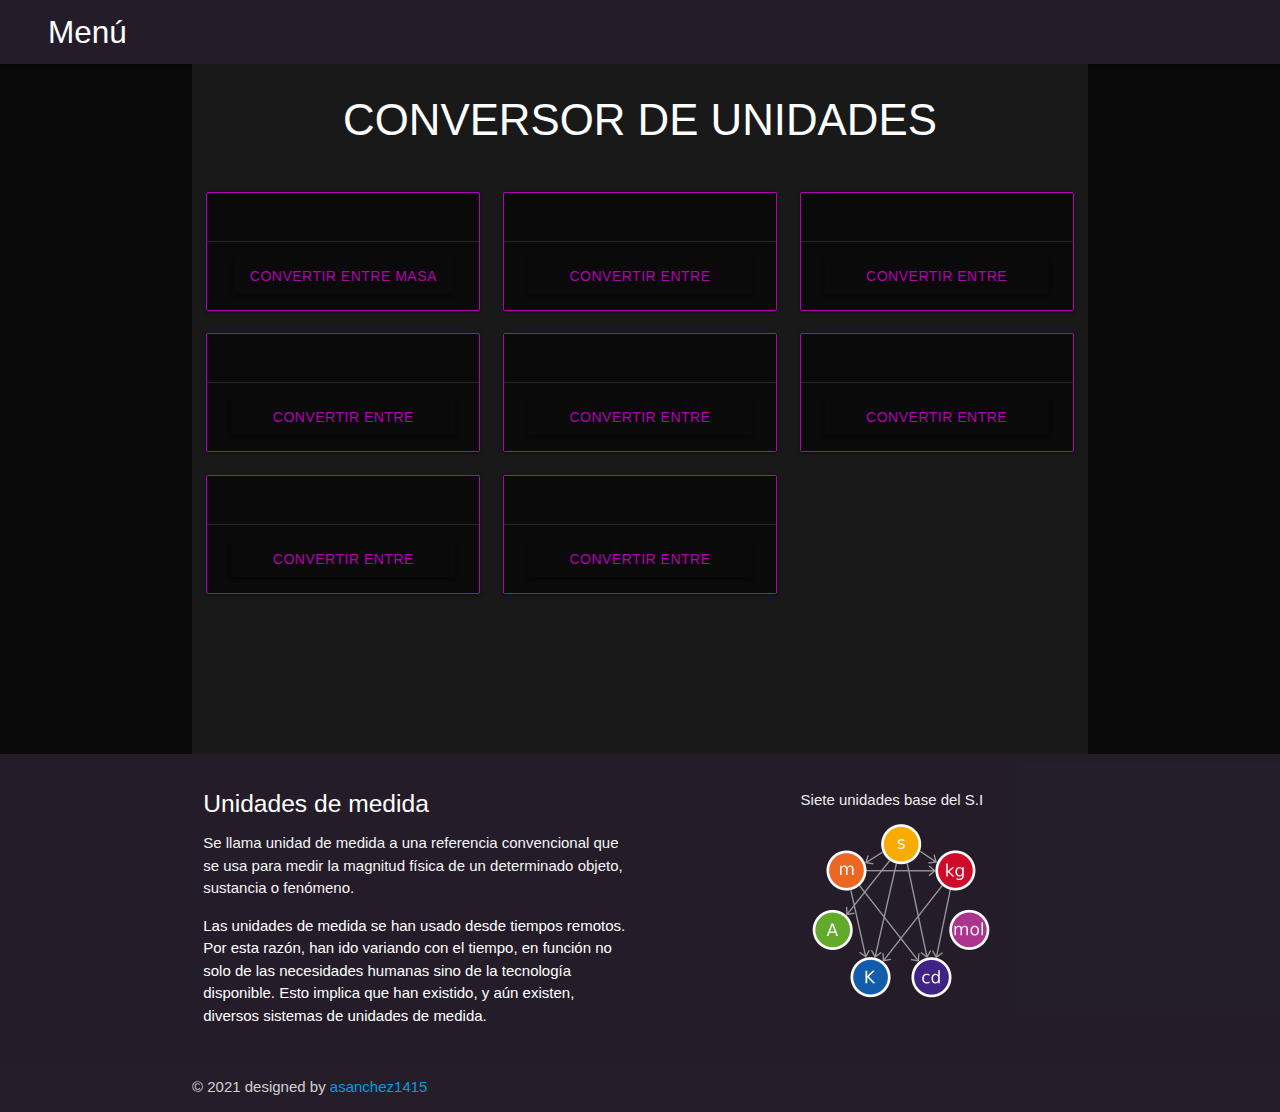
<file: index.html>
<!DOCTYPE html>
<html lang="es">

<head>
  <meta charset="UTF-8">
  <meta http-equiv="X-UA-Compatible" content="IE=edge">
  <meta name="viewport" content="width=device-width, initial-scale=1.0">
  <link rel="stylesheet" href="https://cdnjs.cloudflare.com/ajax/libs/materialize/1.0.0/css/materialize.min.css">
  <link rel="shortcut icon" href="images/favicon.png" type="image/x-icon">
  <link rel="stylesheet" href="css/styles.css">
  <link rel="stylesheet" href="https://use.fontawesome.com/releases/v5.15.2/css/all.css"
    integrity="sha384-vSIIfh2YWi9wW0r9iZe7RJPrKwp6bG+s9QZMoITbCckVJqGCCRhc+ccxNcdpHuYu" crossorigin="anonymous">
  <link rel="stylesheet" href="https://cdnjs.cloudflare.com/ajax/libs/animate.css/4.1.1/animate.min.css" />
  <title>Conversor</title>
</head>

<body>
  <div id="header"></div>
  <div id="operation">
    <div class="container center-page">
      <h3 class="title-main center letter-title">CONVERSOR DE UNIDADES</h3>
      <br>

      <div class="row center">

        <!-- Convertir entre masa -->
        <div class="col s12 m4">
          <div class="card hoverable card-option">
            <div class="card-content white-text">
              <a href="views/mass.html">
                <i class="link fas fa-balance-scale-right logo-card"></i>
              </a>
            </div>
            <div class="card-action center">
              <a class="waves-effect waves-light btn black button-card" 
              href="views/mass.html">CONVERTIR ENTRE MASA</a>
            </div>
          </div>
        </div>

        <!-- Convertir entre volumen -->
        <div class="col s12 m4">
          <div class="card hoverable card-option">
            <div class="card-content white-text">
              <a href="views/volume.html">
                <i class="link fas fa-cube logo-card"></i>
              </a>
            </div>
            <div class="card-action center">
              <a class="waves-effect waves-light btn black button-card" 
              href="views/volume.html">CONVERTIR ENTRE VOLUMEN</a>
            </div>
          </div>
        </div>

        <!-- Convertir entre distancia -->
        <div class="col s12 m4">
          <div class="card hoverable card-option">
            <div class="card-content white-text">
              <a href="views/distance.html">
                <i class="link fas fa-ruler logo-card"></i>
              </a>
            </div>
            <div class="card-action center">
              <a class="waves-effect waves-light btn black button-card" 
              href="views/distance.html">CONVERTIR ENTRE DISTANCIA</a>
            </div>
          </div>
        </div>

        <!-- Convertir entre densidad -->
        <div class="col s12 m4">
          <div class="card hoverable card-option">
            <div class="card-content white-text">
              <a href="views/density.html">
                <i class="link fas fa-tint logo-card"></i>
              </a>
            </div>
            <div class="card-action center">
              <a class="waves-effect waves-light btn black button-card" 
              href="views/density.html">CONVERTIR ENTRE DENSIDAD</a>
            </div>
          </div>
        </div>

        <!-- Convertir entre tiempo -->
        <div class="col s12 m4">
          <div class="card hoverable card-option">
            <div class="card-content white-text">
              <a href="views/time.html">
                <i class="link fas fa-clock logo-card"></i>
              </a>
            </div>
            <div class="card-action center">
              <a class="waves-effect waves-light btn black button-card" 
              href="views/time.html">CONVERTIR ENTRE TIEMPO</a>
            </div>
          </div>
        </div>

        <!-- Convertir entre fuerza -->
        <div class="col s12 m4">
          <div class="card hoverable card-option">
            <div class="card-content white-text">
              <a href="views/force.html">
                <i class="link fas fa-people-carry logo-card"></i>
              </a>
            </div>
            <div class="card-action center">
              <a class="waves-effect waves-light btn black button-card" 
              href="views/force.html">CONVERTIR ENTRE FUERZA</a>
            </div>
          </div>
        </div>

        <!-- Convertir entre energia -->
        <div class="col s12 m4">
          <div class="card hoverable card-option">
            <div class="card-content white-text">
              <a href="views/energy.html">
                <i class="link fas fa-battery-half logo-card"></i>
              </a>
            </div>
            <div class="card-action center">
              <a class="waves-effect waves-light btn black button-card" 
              href="views/energy.html">CONVERTIR ENTRE ENERGÍA</a>
            </div>
          </div>
        </div>

        <!-- Convertir entre presion -->
        <div class="col s12 m4">
          <div class="card hoverable card-option">
            <div class="card-content white-text">
              <a href="views/pressure.html">
                <i class="link far fa-futbol logo-card"></i>
              </a>
            </div>
            <div class="card-action center">
              <a class="waves-effect waves-light btn black button-card" 
              href="views/pressure.html">CONVERTIR ENTRE PRESIÓN</a>
            </div>
          </div>
        </div>

      </div>

      <!-- <div class="row">
        <div class="carousel">
          <a class="carousel-item" href="#one!"><img src="../../images/kilogramo.jpg"></a>
        </div>
      </div> -->

    </div>
  </div>

  <div id="footer"></div>

  <script src="https://cdnjs.cloudflare.com/ajax/libs/materialize/1.0.0/js/materialize.min.js"></script>
  <script src="js/styles.js"></script>
  <script src="resources/header.js"></script>
  <script src="resources/footer.js"></script>

  <script>
    document.addEventListener('DOMContentLoaded', function () {
      var elems = document.querySelectorAll('.sidenav');
      var instances = M.Sidenav.init(elems);
    });
  </script>

</body>

</html>
</file>
<file: css/styles.css>
body {
  background-color: #0a0a0a;
  color: white;
}

@media (max-width: 600px) {
  .letter-title {
    font-size: 30px;
  }
}


.center-page {
  background-color: #191919;
  min-height: 690px;
  padding: 3px;
}

.color-nav-footer {
  background-color: rgba(66, 52, 77, 0.466);
}

.color {
  color: white;
}

/* Formulario: input y select */
.num-input {
  background-color: #111111e6;
  width: 100%;
  padding: 5px;
  border: 1px solid #b300b3;
  color: #ffffff;
  border-radius: 2px;
  height: 3rem;
}

.unit-select {
  background-color: #111111e6;
  border: 1px solid #b300b3;
  color: #ffffff;
  border-radius: 2px;
}

.custom-input {
  width: 100%; /* 100% del ancho del contenedor */
}
.col {
  margin: 0 auto; /* Posiciona el elemento en el centro */
}

.custom-align-right {
  margin-left: auto !important;
  margin-right: 0 !important;
}
.custom-align-left {
  margin-right: auto !important;
  margin-left: 0 !important;
}

/* ////////////////////////// */

/* Tabla de resultados calculados */

tr {
  border-bottom: 1px solid #b300b3 !important;
}

.table-result {
  max-width: 550px;
  border: 2px solid #b300b3;
}

.unit-result {
  color: black;
  background-color: blanchedalmond;
  padding-right: 3px;
  padding-left: 3px;
  border-radius: 5px;
}

.result {
  color: black;
  background-color: blanchedalmond;
  padding-right: 5px;
  padding-left: 5px;
  border-radius: 5px;
}

.button-copy {
  background-color: Transparent;
  background-repeat: no-repeat;
  border: none;
  cursor: pointer;
  overflow: hidden;
}

.icon-copy {
  color: #ff8aff;
}

/* ////////////////////////// */

/* Tabla de equivalencias o formulario */
.table-eq--position {
  margin: 15px 0px 30px 0px;
}

.table-eq {
  max-width: 600px;
  border: 2px solid #b300b3;
  background: #191919;
}

.letter {
  font-size: medium;
  color: white;
}

#show-slide {
  display: none;
}

@media (max-width: 600px) {
  .letter {
    text-align: left;
    font-size: small;
  }
  .section-head {
    border-bottom: none !important;
  }
  .table-eq--position {
    margin-bottom: 0;
  }
  #show-slide {
    display: initial;
  }
}

.show-slide__content {
  display: flex;
  justify-content: center;
  margin: 0;
}

.icon-hand {
  animation: backInRight;
  animation-duration: 5s;
}

/* ////////////////////////// */

/* Cartas de eleccion para las unidades de medidas */

.card-option {
  background-color: #0a0a0a;
  border: 1px solid #b300b3;
  border-radius: 2px;
}

.button-card {
  background-color: #0a0a0a !important;
  color: #b300b3;
}

.logo-card {
  font-size: 100px;
  color: rgb(255, 255, 255);
}

/* ////////////////////////// */

/* Accordion */

.accordion__button {
  display: block;
  width: 100%;
  padding: 10px;
  border: none;
  outline: none;
  cursor: pointer;
  background: rgb(25, 25, 25);
  color: #ffffff;
  text-align: center;
  transition: backgorund 0.2s;
  border: #141414 solid 1px;
}

.accordion__button:focus {
  background: #555555 !important;
}

.accordion__button::after {
  content: "\25be";
  float: right;
  transform: scale(1.5);
}

.accordion__button--active {
  background: #555555;
}

.accordion__button--active::after {
  content: "\25b4";
}

.accordion__content {
  overflow: hidden;
  max-height: 0;
  transition: max-height 0.2s;
  padding: 0 15px;
  font-family: sans-serif;
  font-size: large;
  background: #0a0a0a;
  color: #d6d6d6 !important;
}

/* ////////////////////////// */

/* Carousel */

.carousel__contenedor {
  position: relative;
}

.carousel__anterior,
.carousel__siguiente {
  position: absolute;
  display: block;
  width: 30px;
  height: 30px;
  border: none;
  top: calc(50% - 35px);
  cursor: pointer;
  line-height: 30px;
  text-align: center;
  background: none;
  color: #ffffff;
  opacity: 20%;
}

.carousel__anterior {
  left: -1px;
}

.carousel__siguiente {
  right: -1px;
}

/* ////////////////////////// */

/* Imagenes de definiciones por cada unidad */
.thumbnail {
  float: right;
  margin-left: 15px;
  margin-bottom: 30px;
}

.thumbnail__frame {
  padding: 10px;
  background: #555555;
  border: rgb(0, 0, 0) 1px solid;
  border-radius: 3px;
  max-width: 320px;
}

.thumbnail__img {
  max-width: 240px;
  margin: auto;
  border-radius: 3px;
}

.thumbnail__caption {
  text-align: left;
  color: #ffffff;
  font-size: medium;
  padding-top: 4px;
  padding-bottom: -3px;
  text-align: center;
}

@media (max-width: 600px) {
  .thumbnail {
    float: left;
    margin-left: 0;
    margin-bottom: 20px;
  }
  .thumbnail__img {
    max-width: 250px;
  }
}

/* ////////////////////////// */

/* Boton menu*/
.button-menu {
  background: none;
  border: none;
  color: #e7e7e7;
}

.button-menu:focus {
  background: none;
}
/* Menu lateral*/
.lateral-menu {
  background: #0a0a0a;
}

.letter-menu {
  color: white;
}

.option-lateral:hover {
  background: #555555;
}

/* ////////////////////////// */

/* Boton recargar*/
.reload {
  font-size: large;
  color: #d6d6d6;
}
.reload:hover {
  background: #000000;
}

/* ////////////////////////// */

/* Parrafo de cada unidad */
.section-warn {
  padding-top: 0px;
}

.paragraph-u {
  text-align: center;
}

.paragraph-u__back {
  background: #272727;
  padding: 10px;
  border-radius: 5px;
}

.paragraph-u__back-warn {
  background: #330f0f;
  font-size: medium;
  padding: 5px;
  border-radius: 5px;
}

@media (max-width: 600px) {
  .paragraph-u__back {
    background: #191919;
    padding: 0px;
  }
  .paragraph-u__back-warn {
    background: #191919;
    color: #db3333;
    padding: 0px;
    border-radius: 0px;
  }
}

/* Referencias */

.references:hover {
  color: #b300b3;
}

/* ////////////////////////// */

/* Link */

.link:hover {
  color: #b300b3;
}

/* ////////////////////////// */
</file>
